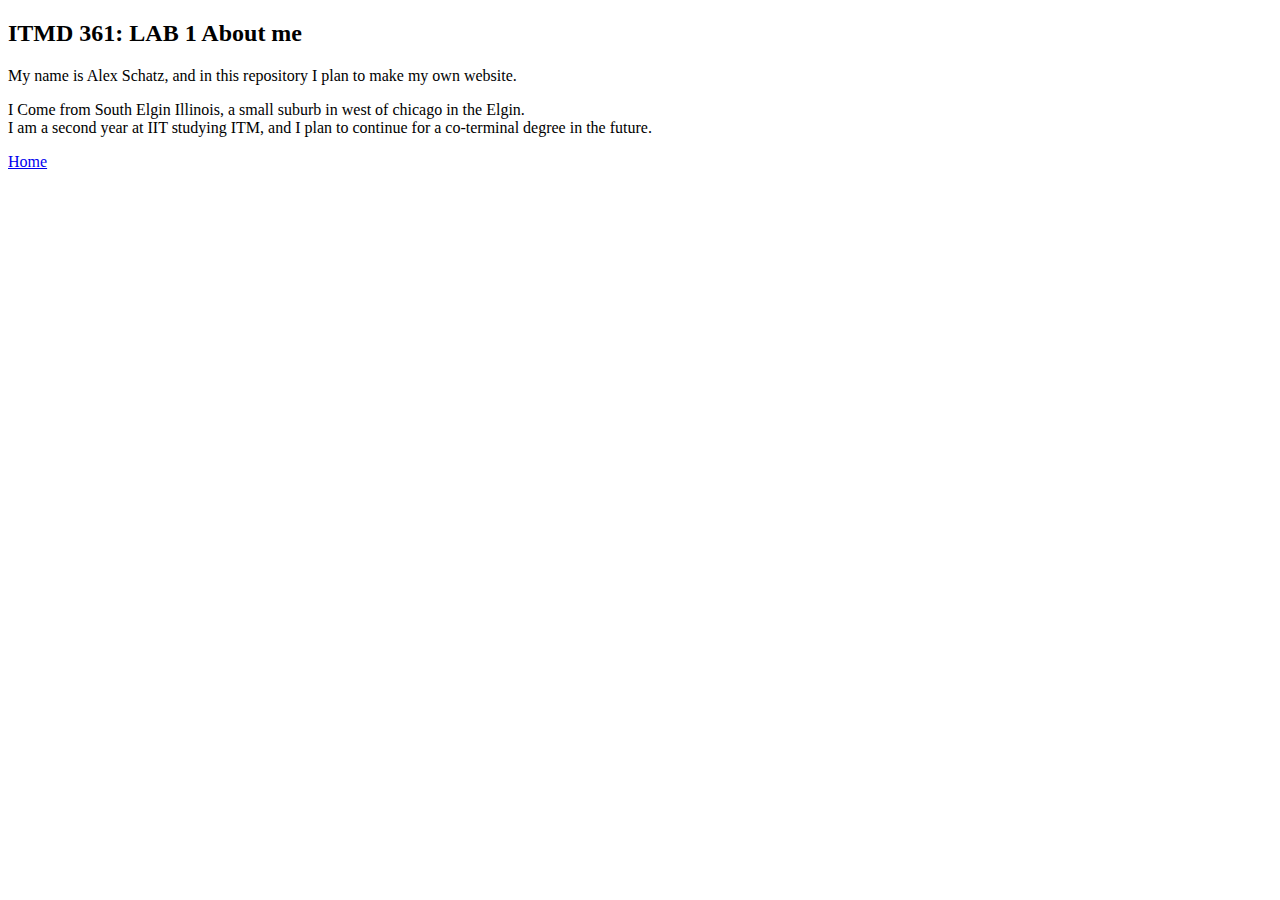
<file: labs/lab1/index.html>
<!DOCTYPE html>
<html lang="en">
<head>
  <meta charset="UTF-8">
  <title>ITMD-361 Internet Technologies and Web Design</title>
</head>
<body>
	<h2> ITMD 361: LAB 1 About me </h2>
  <p> My name is Alex Schatz, and in this repository I plan to make my own website.</p>
  <p>I Come from South Elgin Illinois, a small suburb in west of chicago in the Elgin. <br>
  I am a second year at IIT studying ITM, and I plan to continue for a co-terminal degree in the future.</p>
  <P><a href="https://radfre.github.io/Alex-Schatz">Home</a> </p>
</body>
</html>
</file>
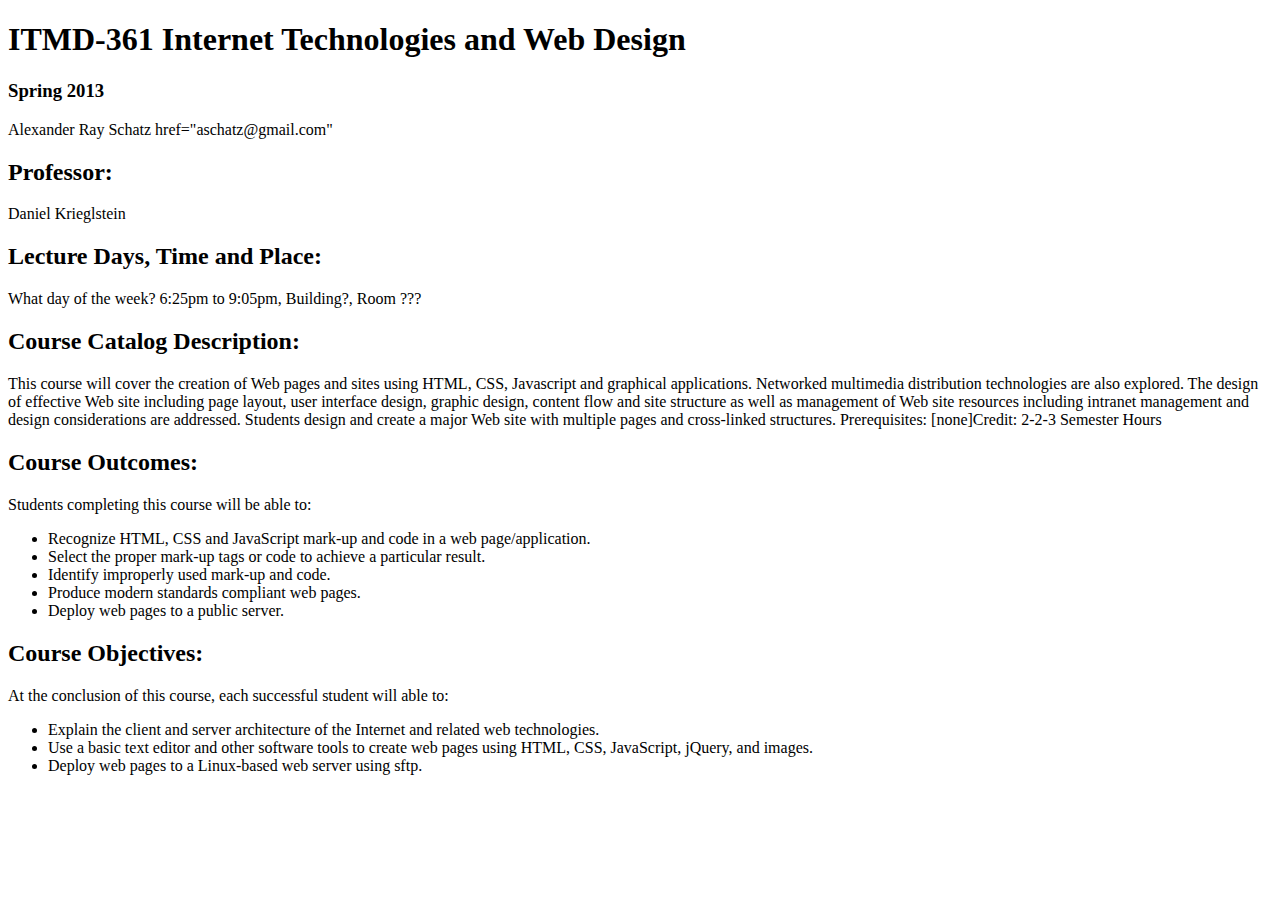
<file: labs/lab2/index.html>
<!Doctype HTML>
<html lang="en">
	<head>
		<meta charse="UTF-8">
		<title> ITMD-365 Internet Technologies and Web Design</title>
	</head>

	<body>

	<h1>
	ITMD-361 Internet Technologies and Web Design
	</h1>
	

	<h3>
	Spring 2013
	</h3>

	<p>
	Alexander Ray Schatz  <a> href="aschatz@gmail.com"</a>
	</p>

	<h2>

	Professor:
	</h2>

	<p>

	Daniel Krieglstein
	</p>

	<h2>
	Lecture Days, Time and Place:
	</h2>

	<p>
	What day of the week? 6:25pm to 9:05pm, Building?, Room ???
	</p>


	<h2>
	Course Catalog Description:
	</h2>

	<p>
This course will cover the creation of Web pages and sites using HTML, CSS, Javascript and graphical applications. Networked multimedia distribution technologies are also explored. The design of effective Web site including page layout, user interface design, graphic design, content flow and site structure as well as management of Web site resources including intranet management and design considerations are addressed. Students design and create a major Web site with multiple pages and cross-linked structures. Prerequisites: [none]Credit: 2-2-3 Semester Hours
	</p>

	<h2>
	Course Outcomes:
	</h2>
	
	<p>
	Students completing this course will be able to:
	</p>

	<ul>
		<li>
		Recognize HTML, CSS and JavaScript mark-up and code in a web page/application.
		</li>

		<li>
		Select the proper mark-up tags or code to achieve a particular result.
		</li>

		<li>
		Identify improperly used mark-up and code.
		</li>

		<li>
		Produce modern standards compliant web pages.
		</li>

		<li>
		Deploy web pages to a public server.
		</li>
	</ul>

	<h2>
	Course Objectives:
	</h2>

	<p>
	At the conclusion of this course, each successful student will able to:
	</p>

	
	<ul>

		<li>
		Explain the client and server architecture of the Internet and related web technologies.
		</li>

		<li>
		Use a basic text editor and other software tools to create web pages using HTML, CSS, JavaScript, jQuery, and images.
		</li>

		<li>
		Deploy web pages to a Linux-based web server using sftp.
		</li>

	</ul>

	</body>
</html>
</file>
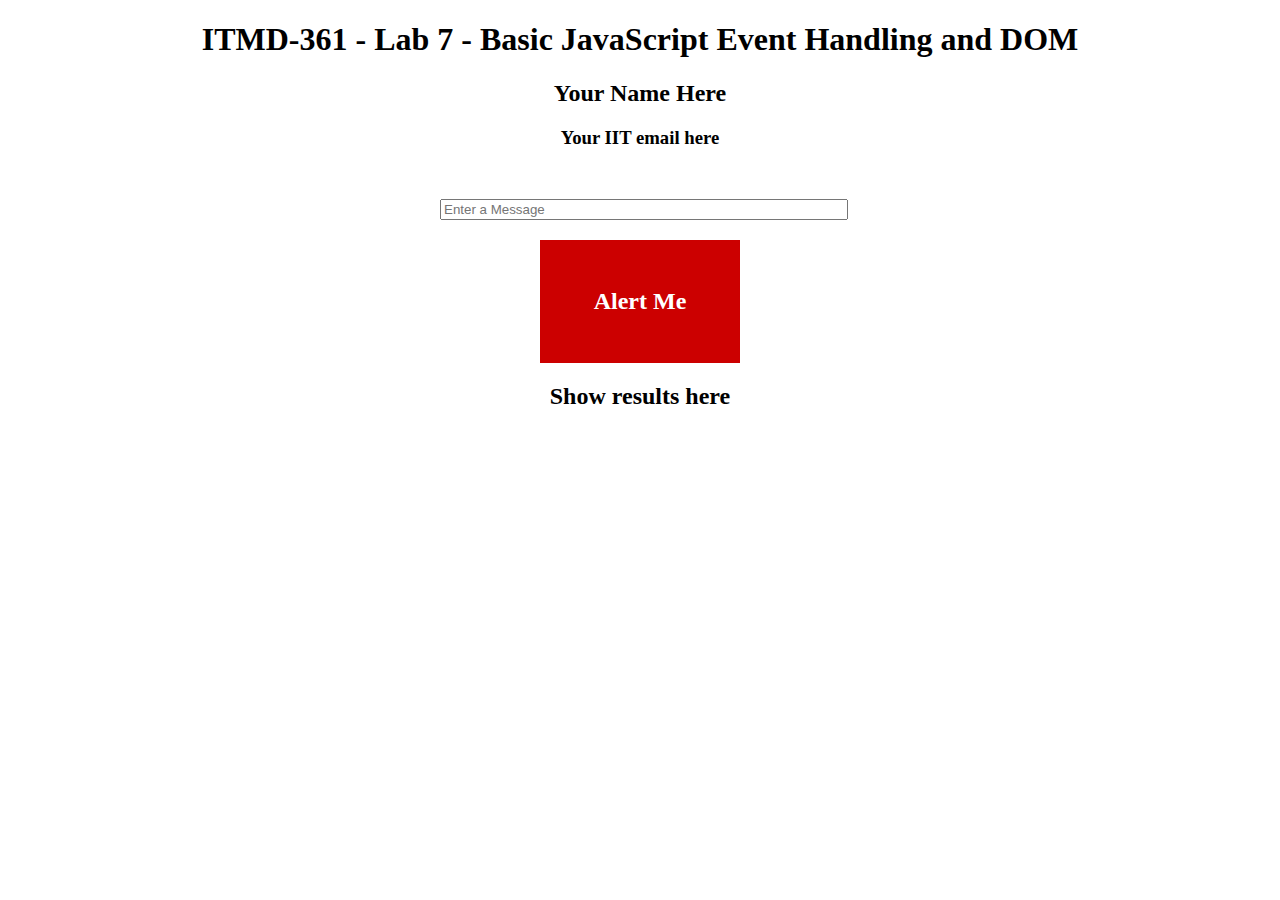
<file: labs/lab7/index.html>
<!DOCTYPE html>
<html lang="en">
<head>
  <meta charset="UTF-8">
  <title>Lab 7 - Basic JavaScript Event Handling and DOM</title>
  <link rel="stylesheet" href="style/style.css">
  <script async src="js/script.js"></script>
</head>
<body>
  <h1 class="center">ITMD-361 - Lab 7 - Basic JavaScript Event Handling and DOM</h1>
  <h2 class="center">Your Name Here</h2>
  <h3 class="center">Your IIT email here</h3>
  <div id="container">
    <input id="entryinput" type="text" name="textentry" placeholder="Enter a Message">
    <div id="entrybutton">Alert Me</div>
    <h2 id="textoutput" class="center">Show results here</h2>
  </div>
</body>
</html>
</file>
<file: labs/lab7/style/style.css>
.center {
  text-align: center;
}
#container {
  width: 400px;
  margin: 50px auto 0;
}
#entryinput {
  width: 100%;
}
#entrybutton {
  width: 200px;
  text-align: center;
  color: #fff;
  background-color: #c00;
  padding: 2em 0;
  margin: 20px auto;
  font-size: 24px;
  font-weight: bold;
}
</file>
